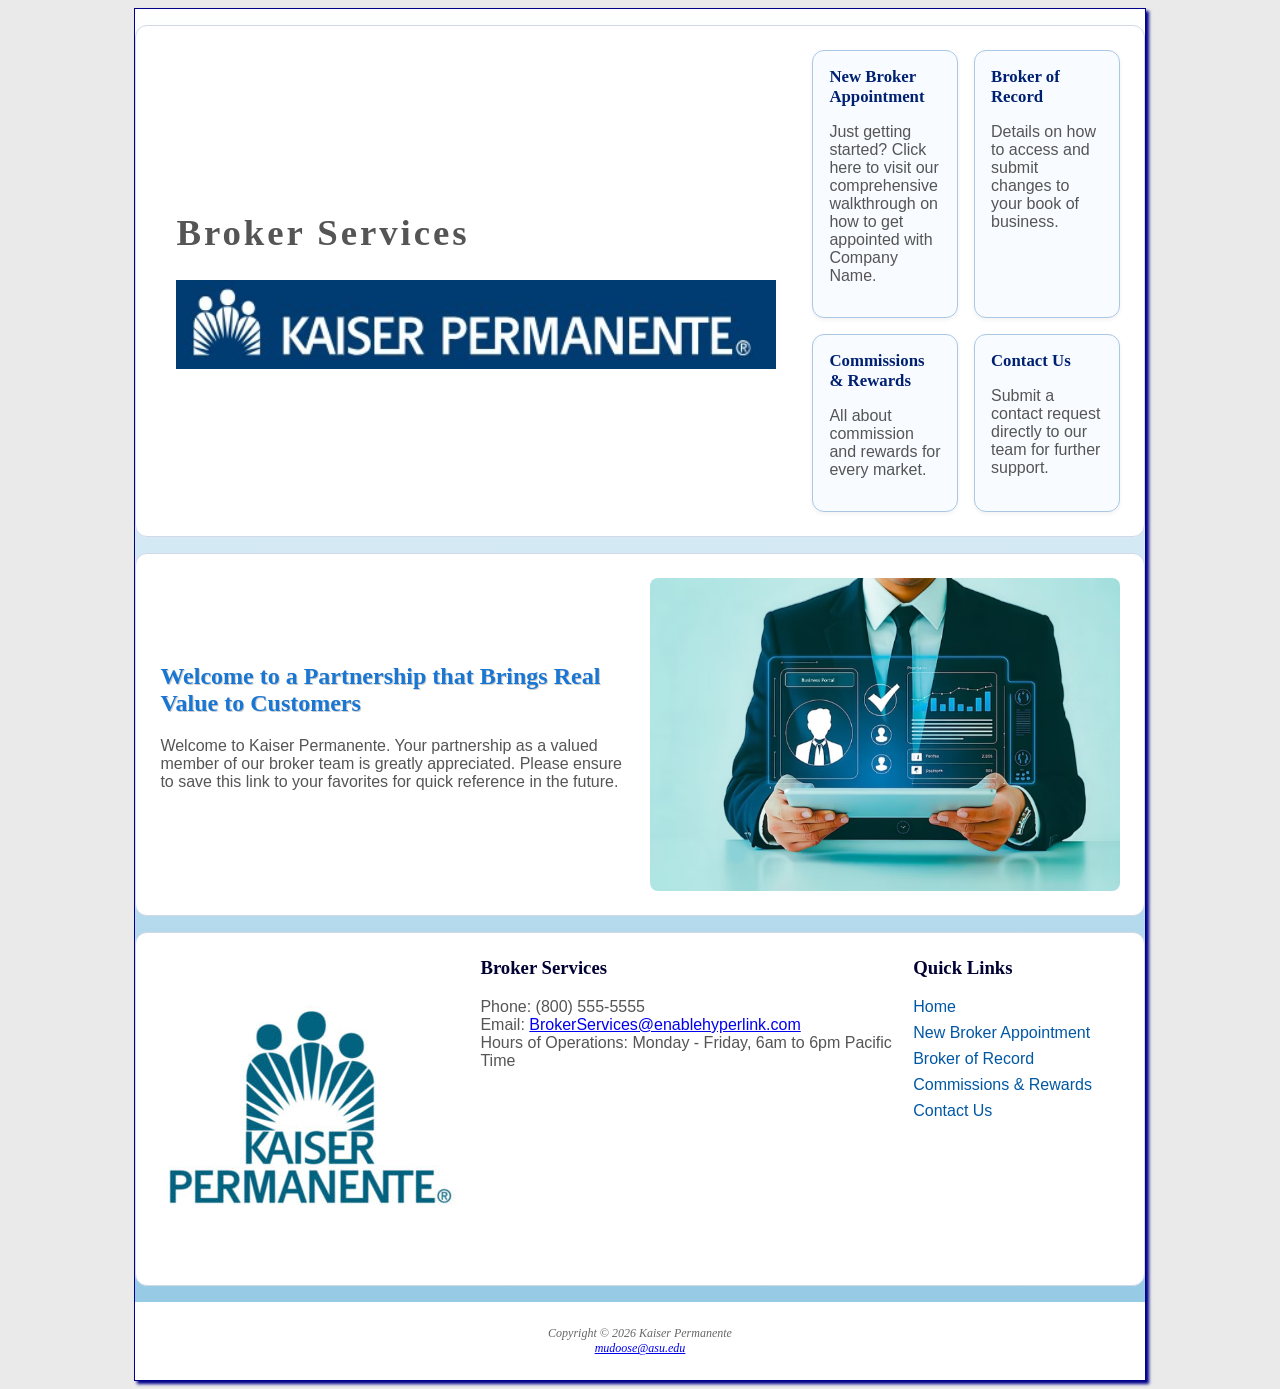
<file: index.html>
<!DOCTYPE html>
<html lang="en">
    <head>
        <meta charset="UTF-8">
        <meta name="viewport" content="width=device-width, initial-scale=1.0">
        <title>Broker Services</title>
<!-- Google tag (gtag.js) -->
<script async src="https://www.googletagmanager.com/gtag/js?id=G-0PKYCLD9FK"></script>
<script>
  window.dataLayer = window.dataLayer || [];
  function gtag(){dataLayer.push(arguments);}
  gtag('js', new Date());

  gtag('config', 'G-0PKYCLD9FK');
</script>
        <link rel="stylesheet" href="kp.css">
          <meta name="description" content="Comprehensive guide for the Kaiser Permanente Brokers.">
    </head>
    <body>
    <div id="wrapper">
        <section class="swimlane swimlane-top">
            <div class="top-left">
                <div class="page-title">
                    <h1>Broker Services</h1>
                    <img src="kplogo.jpg" alt="Kaiser Permanente Logo" class="company-logo" width="600px">
                </div>
            </div>
            <div class="top-right">
                <article class="card">
                    <h3><a href="appointment.html">New Broker Appointment</a></h3>
                    <p>Just getting started? Click here to visit our comprehensive walkthrough on how to get appointed with Company Name.</p>
                </article>
                <article class="card">
                    <h3><a href="brokerofrecord.html">Broker of Record</a></h3>
                    <p>Details on how to access and submit changes to your book of business.</p>
                </article>
                <article class="card">
                    <h3><a href="commissions.html">Commissions &amp; Rewards</a></h3>
                    <p>All about commission and rewards for every market.</p>
                </article>
                <article class="card">
                    <h3><a href="contact.html">Contact Us</a></h3>
                    <p>Submit a contact request directly to our team for further support.</p>
                </article>
            </div>
        </section>

        <section class="swimlane swimlane-middle">
            <div class="welcome-block">
                <h2>Welcome to a Partnership that Brings Real Value to Customers</h2>
                  <p>Welcome to Kaiser Permanente. Your partnership as a valued member of our broker team is greatly appreciated. Please ensure to save this link to your favorites for quick reference in the future.</p>
            </div>
            <div class="hero-block">
                <a href="https://www.kp.org" target="_blank">
                    <img src="portal.jpg" alt="Business Portal Visual" class="hero-image">
                </a>
            </div>
        </section>

        <section class="swimlane swimlane-bottom">
            <div class="bottom-left">
                <img src="kplogo2.jpg" alt="Company Logo" class="footer-logo">
            </div>
            <div class="bottom-center">
                <h3>Broker Services</h3>
                <p>Phone: (800) 555-5555<br>
                Email: <a href="mailto:BrokerServices@enablehyperlink.com">BrokerServices@enablehyperlink.com</a><br>
                Hours of Operations: Monday - Friday, 6am to 6pm Pacific Time</p>
            </div>
            <div class="bottom-right">
                <h3>Quick Links</h3>
                <ul class="quick-links">
                    <li><a href="index.html">Home</a></li>
                    <li><a href="appointment.html">New Broker Appointment</a></li>
                    <li><a href="brokerofrecord.html">Broker of Record</a></li>
                    <li><a href="commissions.html">Commissions &amp; Rewards</a></li>
                    <li><a href="contact.html">Contact Us</a></li>
                </ul>
            </div>
        </section>
               <footer>
            Copyright &copy; 2026 Kaiser Permanente<br>
            <a href="mailto:mudoose@asu.edu">mudoose@asu.edu</a>
        </footer>
    </div>
    </body>
</html>
</file>
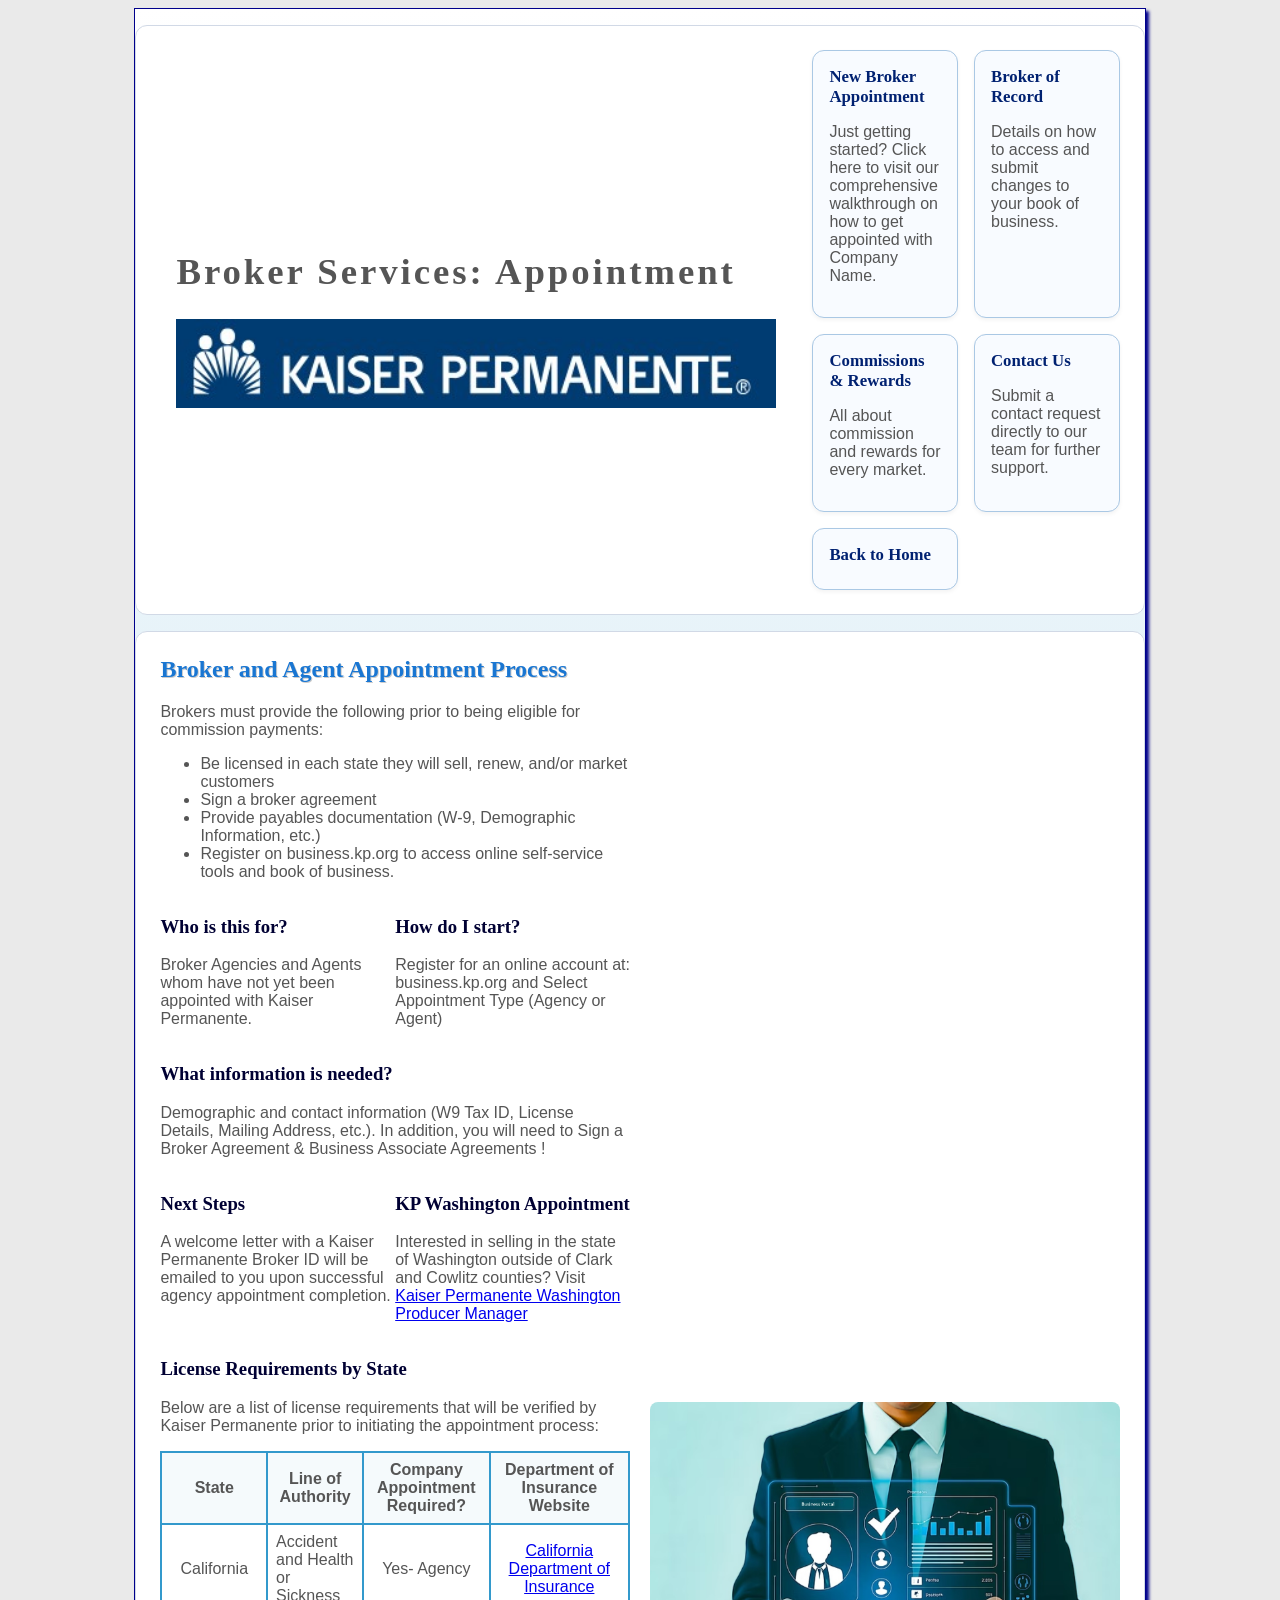
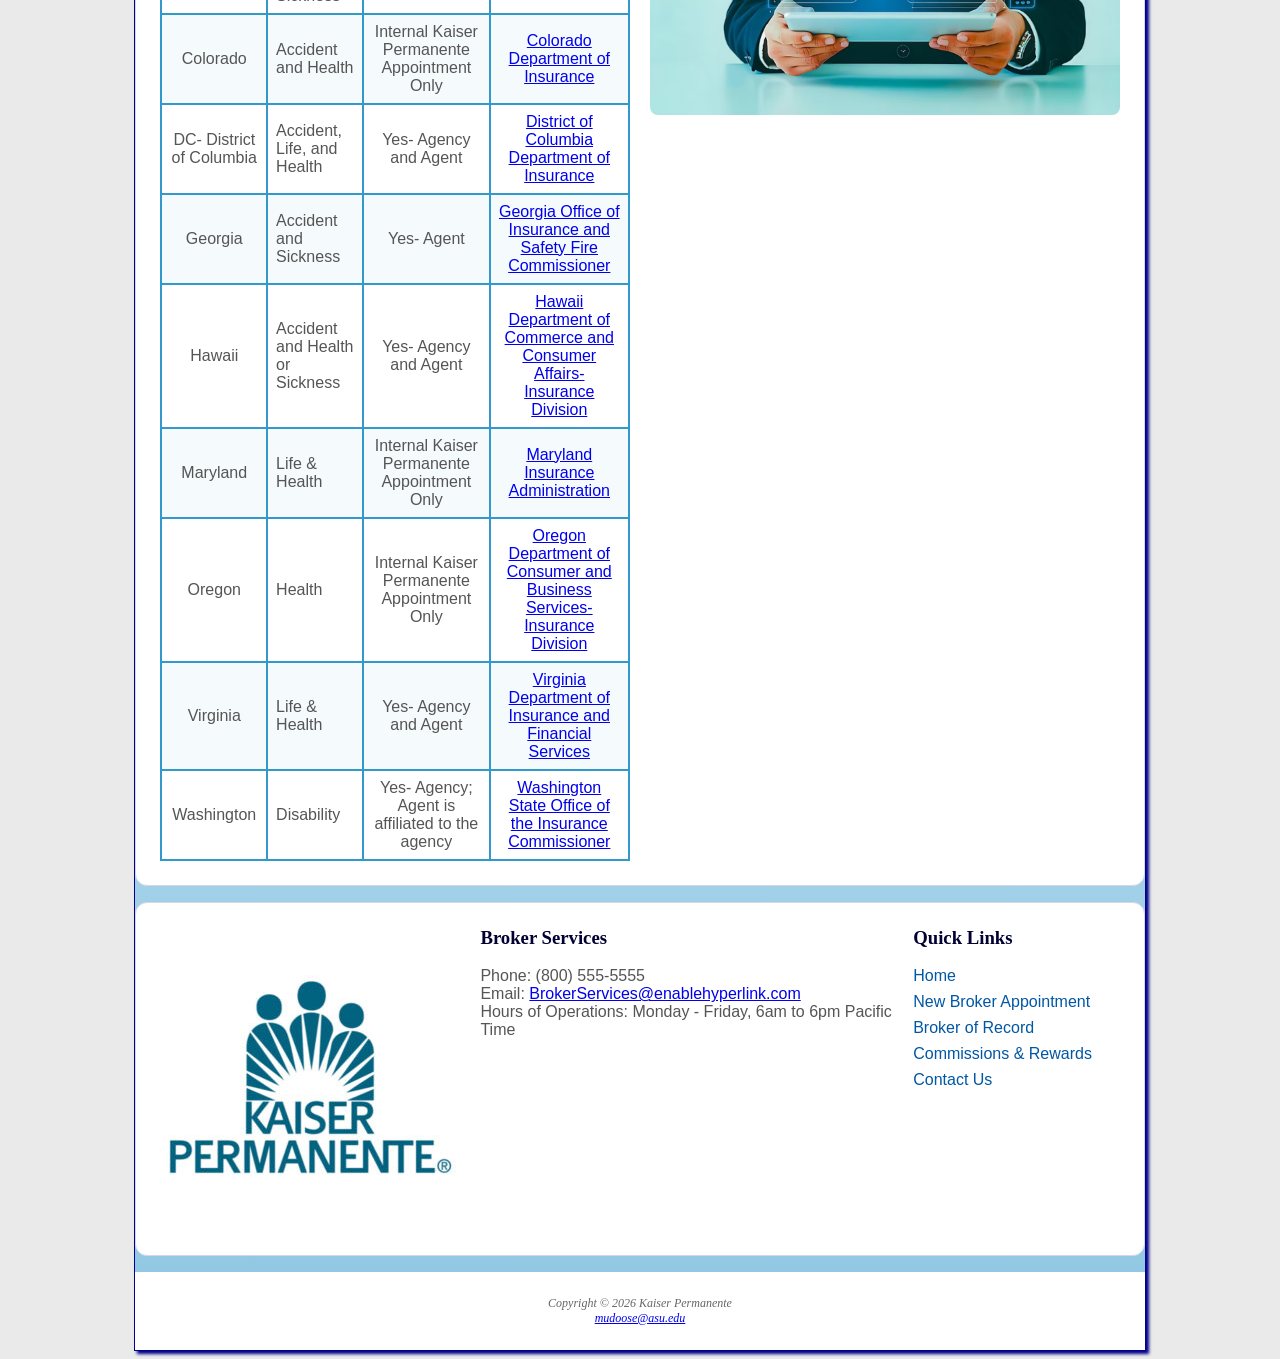
<file: appointment.html>
<!DOCTYPE html>
<html lang="en">
    <head>
        <meta charset="UTF-8">
        <meta name="viewport" content="width=device-width, initial-scale=1.0">
        <title>Broker Services:: Appointment</title>
<!-- Google tag (gtag.js) -->
<script async src="https://www.googletagmanager.com/gtag/js?id=G-0PKYCLD9FK"></script>
<script>
  window.dataLayer = window.dataLayer || [];
  function gtag(){dataLayer.push(arguments);}
  gtag('js', new Date());

  gtag('config', 'G-0PKYCLD9FK');
</script>
        <link rel="stylesheet" href="kp.css">
        <meta name="description" content="Detailed instructions for the broker appointment process at Kaiser Permanente.">
    </head>
    </head>
    <body>
    <div id="wrapper">
        <section class="swimlane swimlane-top">
            <div class="top-left">
                <div class="page-title">
                    <h1>Broker Services: Appointment</h1>
                    <img src="kplogo.jpg" alt="Kaiser Permanente Logo" class="company-logo" width="600px">
                </div>
            </div>
            <div class="top-right">
                <article class="card">
                    <h3><a href="appointment.html">New Broker Appointment</a></h3>
                    <p>Just getting started? Click here to visit our comprehensive walkthrough on how to get appointed with Company Name.</p>
                </article>
                <article class="card">
                    <h3><a href="brokerofrecord.html">Broker of Record</a></h3>
                    <p>Details on how to access and submit changes to your book of business.</p>
                </article>
                <article class="card">
                    <h3><a href="commissions.html">Commissions &amp; Rewards</a></h3>
                    <p>All about commission and rewards for every market.</p>
                </article>
                <article class="card">
                    <h3><a href="contact.html">Contact Us</a></h3>
                    <p>Submit a contact request directly to our team for further support.</p>
                </article>
                <article class="card">
                    <h3><a href="index.html">Back to Home</a></h3>
                </article>
            </div>
        </section>

        <section class="swimlane swimlane-middle">
            <div class="welcome-block">
                <h2>Broker and Agent Appointment Process</h2>
                <p>Brokers must provide the following prior to being eligible for commission payments:</p>
                <ul>
                    <li>Be licensed in each state they will sell, renew, and/or market customers</li>
                    <li>Sign a broker agreement</li>
                    <li>Provide payables documentation (W-9, Demographic Information, etc.)</li>
                    <li>Register on business.kp.org to access online self-service tools and book of business.</li>
                </ul>
           
            
            <div class="flow">
                <section>
                    <h3>Who is this for?</h3>
                    <p>Broker Agencies and Agents whom have not yet been appointed with Kaiser Permanente. 
</p>
                </section>
                <section>
                    <h3>How do I start?</h3>
                    <p>Register for an online account at: business.kp.org and
                        Select Appointment Type (Agency or Agent)
                </section>
                
            </div>
            <div class="flow">

                <section>
                    <h3>What information is needed?</h3>
                    <p>Demographic and contact information (W9 Tax ID, License Details, Mailing Address, etc.). In addition, you will need to 
                        Sign a Broker Agreement & Business Associate Agreements
!</p>
                </section>
                
            </div>
            <div class="flow">
                <section>
                    <h3>Next Steps</h3>
                    <p>A welcome letter with a Kaiser Permanente Broker ID will be emailed to you upon successful agency appointment completion. </p>
                </section>
                <section>
                    <h3>KP Washington Appointment</h3>
                    <p>Interested in selling in the state of Washington outside of Clark and Cowlitz counties? Visit <a href="https://wa-producer-manager.kaiserpermanente.org/sales/">Kaiser Permanente Washington Producer Manager</a>
</p>
                </section>
                
            </div>
            
            <h3>
                License Requirements by State
            </h3>
                    <p>Below are a list of license requirements that will be verified by Kaiser Permanente prior to initiating the appointment process:</p>
                    <table>
                        <tr>
                            <th>State</th>
                            <th>Line of Authority</th>
                            <th>Company Appointment Required?</th>
                            <th>Department of Insurance Website</th>
                                                       
                        </tr>
                        <tr>
                            <td>California</td>
                            <td class="text">Accident and Health or Sickness</td>
                            <td>Yes- Agency</td>
                            <td><a href="https://www.insurance.ca.gov/0200-industry/ target="_blank">California Department of Insurance</a></td>

                        </tr>
                        <tr>
                            <td>Colorado</td>
                            <td class="text">Accident and Health</td>
                            <td>Internal Kaiser Permanente Appointment Only</td>
                            <td><a href="https://doi.colorado.gov/health-insurance" target="_blank">Colorado Department of Insurance</a></td>

                        </tr>
                        <tr>
                            <td>DC- District of Columbia</td>
                            <td class="text">Accident, Life, and Health</td>
                            <td>Yes- Agency and Agent</td>
                            <td><a href="https://dchealth.dc.gov/service/health-professionals" target="_blank">District of Columbia Department of Insurance</a></td>

                        </tr> 
                            <tr>
                            <td>Georgia</td>
                            <td class="text">Accident and Sickness</td>
                            <td>Yes- Agent</td>
                            <td><a href="https://oci.georgia.gov/agents-agency-licensing" target="_blank">Georgia Office of Insurance and Safety Fire Commissioner</a></td>

                        </tr>   
                            <tr>
                            <td>Hawaii</td>
                            <td class="text">Accident and Health or Sickness</td>
                            <td>Yes- Agency and Agent</td>
                            <td><a href="https://cca.hawaii.gov/ins/agent/ target="_blank">Hawaii Department of Commerce and Consumer Affairs- Insurance Division</a></td>

                        </tr>   
                            <tr>
                            <td>Maryland</td>
                            <td class="text">Life & Health</td>
                            <td>Internal Kaiser Permanente Appointment Only</td>
                            <td><a href="https://insurance.maryland.gov/Producer/Pages/default.aspx" target="_blank">Maryland Insurance Administration</a></td>

                        </tr>   
                            <tr>
                            <td>Oregon</td>
                            <td class="text">Health</td>
                            <td>Internal Kaiser Permanente Appointment Only</td>
                            <td><a href="https://dfr.oregon.gov/business/licensing/insurance/pages/producer-licensing.aspx" target="_blank">Oregon Department of Consumer and Business Services- Insurance Division</a></td>
                        <tr>
                            <td>Virginia</td>
                            <td class="text">Life & Health</td>
                            <td>Yes- Agency and Agent</td>
                            <td><a href="https://www.scc.virginia.gov/regulated-industries/bureau-of-insurance/" target="_blank">Virginia Department of Insurance and Financial Services</a></td>

                        </tr> 
                            <tr>
                            <td>Washington</td>
                            <td class="text">Disability</td>
                            <td>Yes- Agency; Agent is affiliated to the agency</td>
                            <td><a href="https://www.insurance.wa.gov/licensing-producer-licensing" target="_blank">Washington State Office of the Insurance Commissioner</a></td>


                        
                        </tr>                          
                        </table>
            
            </div>
            <div class="hero-block">
                <a href="https://www.kp.org" target="_blank">
                    <img src="portal.jpg" alt="Business Portal Visual" class="hero-image" width="900px">
                </a>
            </div>
            
            
       

        </section>

        <section class="swimlane swimlane-bottom">
            <div class="bottom-left">
                <img src="kplogo2.jpg" alt="Company Logo" class="footer-logo">
            </div>
            <div class="bottom-center">
                <h3>Broker Services</h3>
                <p>Phone: (800) 555-5555<br>
                Email: <a href="mailto:BrokerServices@enablehyperlink.com">BrokerServices@enablehyperlink.com</a><br>
                Hours of Operations: Monday - Friday, 6am to 6pm Pacific Time</p>
            </div>
            <div class="bottom-right">
                <h3>Quick Links</h3>
                <ul class="quick-links">
                    <li><a href="index.html">Home</a></li>
                    <li><a href="appointment.html">New Broker Appointment</a></li>
                    <li><a href="brokerofrecord.html">Broker of Record</a></li>
                    <li><a href="commissions.html">Commissions &amp; Rewards</a></li>
                    <li><a href="contact.html">Contact Us</a></li>
                </ul>
            </div>
        </section>

        <footer>
            Copyright &copy; 2026 Kaiser Permanente<br>
            <a href="mailto:mudoose@asu.edu">mudoose@asu.edu</a>
        </footer>
    </div>
    </body>
</html>
</file>
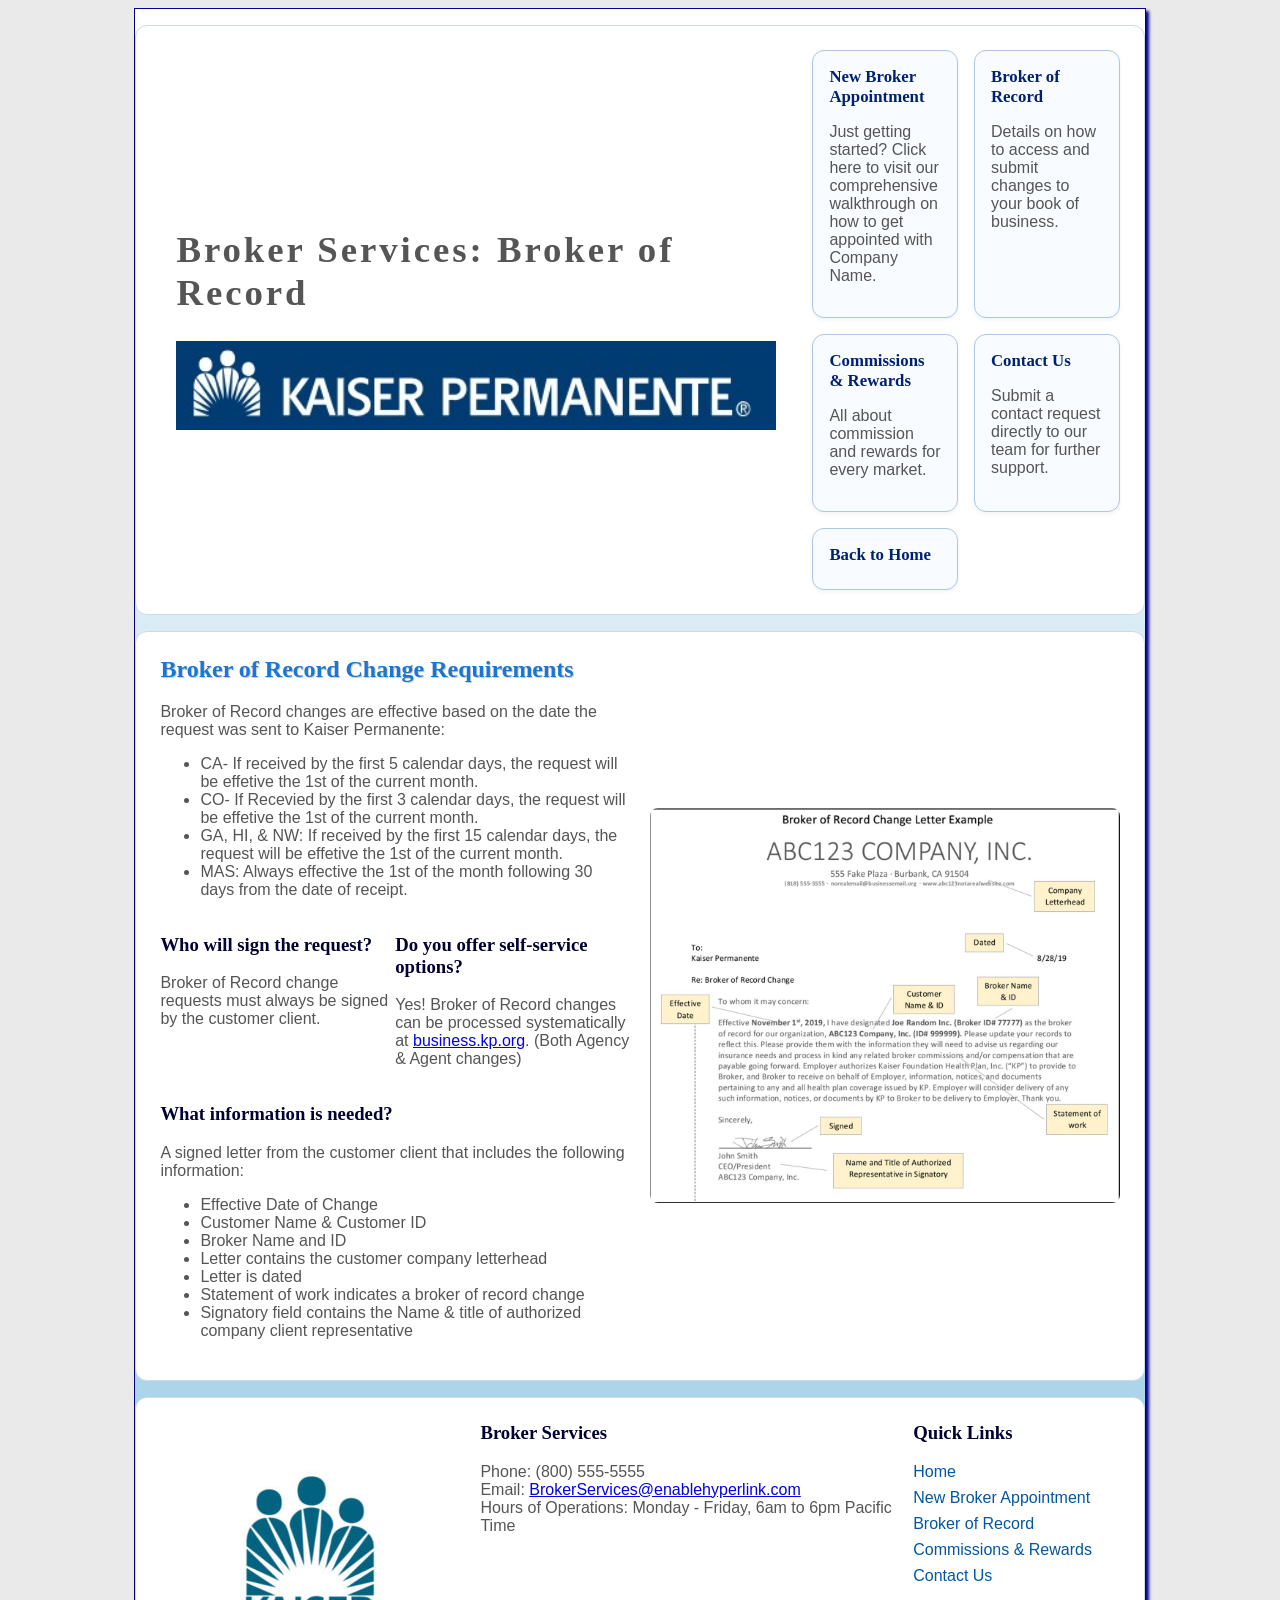
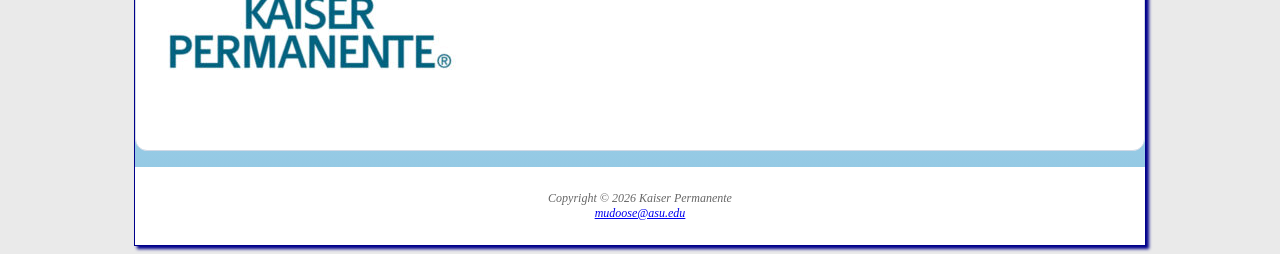
<file: brokerofrecord.html>
<!DOCTYPE html>
<html lang="en">
    <head>
        <meta charset="UTF-8">
        <meta name="viewport" content="width=device-width, initial-scale=1.0">
        <title>Broker Services:: Broker of Record</title>
<!-- Google tag (gtag.js) -->
<script async src="https://www.googletagmanager.com/gtag/js?id=G-0PKYCLD9FK"></script>
<script>
  window.dataLayer = window.dataLayer || [];
  function gtag(){dataLayer.push(arguments);}
  gtag('js', new Date());

  gtag('config', 'G-0PKYCLD9FK');
</script>
        <link rel="stylesheet" href="kp.css">
        <meta name="description" content="Detailed instructions on how to do a broker of record update at Kaiser Permanente.">
    </head>
    </head>
    <body>
    <div id="wrapper">
        <section class="swimlane swimlane-top">
            <div class="top-left">
                <div class="page-title">
                    <h1>Broker Services: Broker of Record</h1>
                    <img src="kplogo.jpg" alt="Kaiser Permanente Logo" class="company-logo" width="600px">
                </div>
            </div>
            <div class="top-right">
                <article class="card">
                    <h3><a href="appointment.html">New Broker Appointment</a></h3>
                    <p>Just getting started? Click here to visit our comprehensive walkthrough on how to get appointed with Company Name.</p>
                </article>
                <article class="card">
                    <h3><a href="brokerofrecord.html">Broker of Record</a></h3>
                    <p>Details on how to access and submit changes to your book of business.</p>
                </article>
                <article class="card">
                    <h3><a href="commissions.html">Commissions &amp; Rewards</a></h3>
                    <p>All about commission and rewards for every market.</p>
                </article>
                <article class="card">
                    <h3><a href="contact.html">Contact Us</a></h3>
                    <p>Submit a contact request directly to our team for further support.</p>
                </article>
                <article class="card">
                    <h3><a href="index.html">Back to Home</a></h3>
                </article>
            </div>
        </section>

        <section class="swimlane swimlane-middle">
            <div class="welcome-block">
                <h2>Broker of Record Change Requirements</h2>
                <p>Broker of Record changes are effective based on the date the request was sent to Kaiser Permanente:</p>
                <ul>
                    <li>CA- If received by the first 5 calendar days, the request will be effetive the 1st of the current month.</li>
                    <li>CO- If Recevied by the first 3 calendar days, the request will be effetive the 1st of the current month.</li>
                    <li>GA, HI, & NW: If received by the first 15 calendar days, the request will be effetive the 1st of the current month.</li>
                    <li>MAS: Always effective the 1st of the month following 30 days from the date of receipt. </li>
                </ul>
           
            
            <div class="flow">
                <section>
                    <h3>Who will sign the request?</h3>
                    <p>Broker of Record change requests must always be signed by the customer client. 
</p>
                </section>
                <section>
                    <h3>Do you offer self-service options? </h3>
                    <p>Yes! Broker of Record changes can be processed systematically at <a href="https://business.kp.org" target="_blank">business.kp.org</a>. 
                        (Both Agency & Agent changes)
                </section>
                
            </div>
            <div class="flow">
                <section>
                    <h3>What information is needed?</h3>
                    <p>A signed letter from the customer client that includes the following information:</p>
                    <ul>
                        <li>Effective Date of Change</li>
                        <li>Customer Name & Customer ID</li>
                        <li>Broker Name and ID</li>
                        <li>Letter contains the customer company letterhead</li>
                        <li>Letter is dated</li>
                        <li>Statement of work indicates a broker of record change</li>
                        <li>Signatory field contains the Name & title of authorized company client representative</li>
                    </ul>
                </section>
            </div>
            </div>
            <div class="hero-block">
                <a href="https://www.kp.org" target="_blank">
                    <img src="changetemplate.jpg" alt="Broker of Record Change Template" class="hero-image" width="900px">
                </a>
            </div>
        </section>

        <section class="swimlane swimlane-bottom">
            <div class="bottom-left">
                <img src="kplogo2.jpg" alt="Company Logo" class="footer-logo">
            </div>
            <div class="bottom-center">
                <h3>Broker Services</h3>
                <p>Phone: (800) 555-5555<br>
                Email: <a href="mailto:BrokerServices@enablehyperlink.com">BrokerServices@enablehyperlink.com</a><br>
                Hours of Operations: Monday - Friday, 6am to 6pm Pacific Time</p>
            </div>
            <div class="bottom-right">
                <h3>Quick Links</h3>
                <ul class="quick-links">
                    <li><a href="index.html">Home</a></li>
                    <li><a href="appointment.html">New Broker Appointment</a></li>
                    <li><a href="brokerofrecord.html">Broker of Record</a></li>
                    <li><a href="commissions.html">Commissions &amp; Rewards</a></li>
                    <li><a href="contact.html">Contact Us</a></li>
                </ul>
            </div>
        </section>

        <footer>
            Copyright &copy; 2026 Kaiser Permanente<br>
            <a href="mailto:mudoose@asu.edu">mudoose@asu.edu</a>
        </footer>
    </div>
    </body>
</html>
</file>
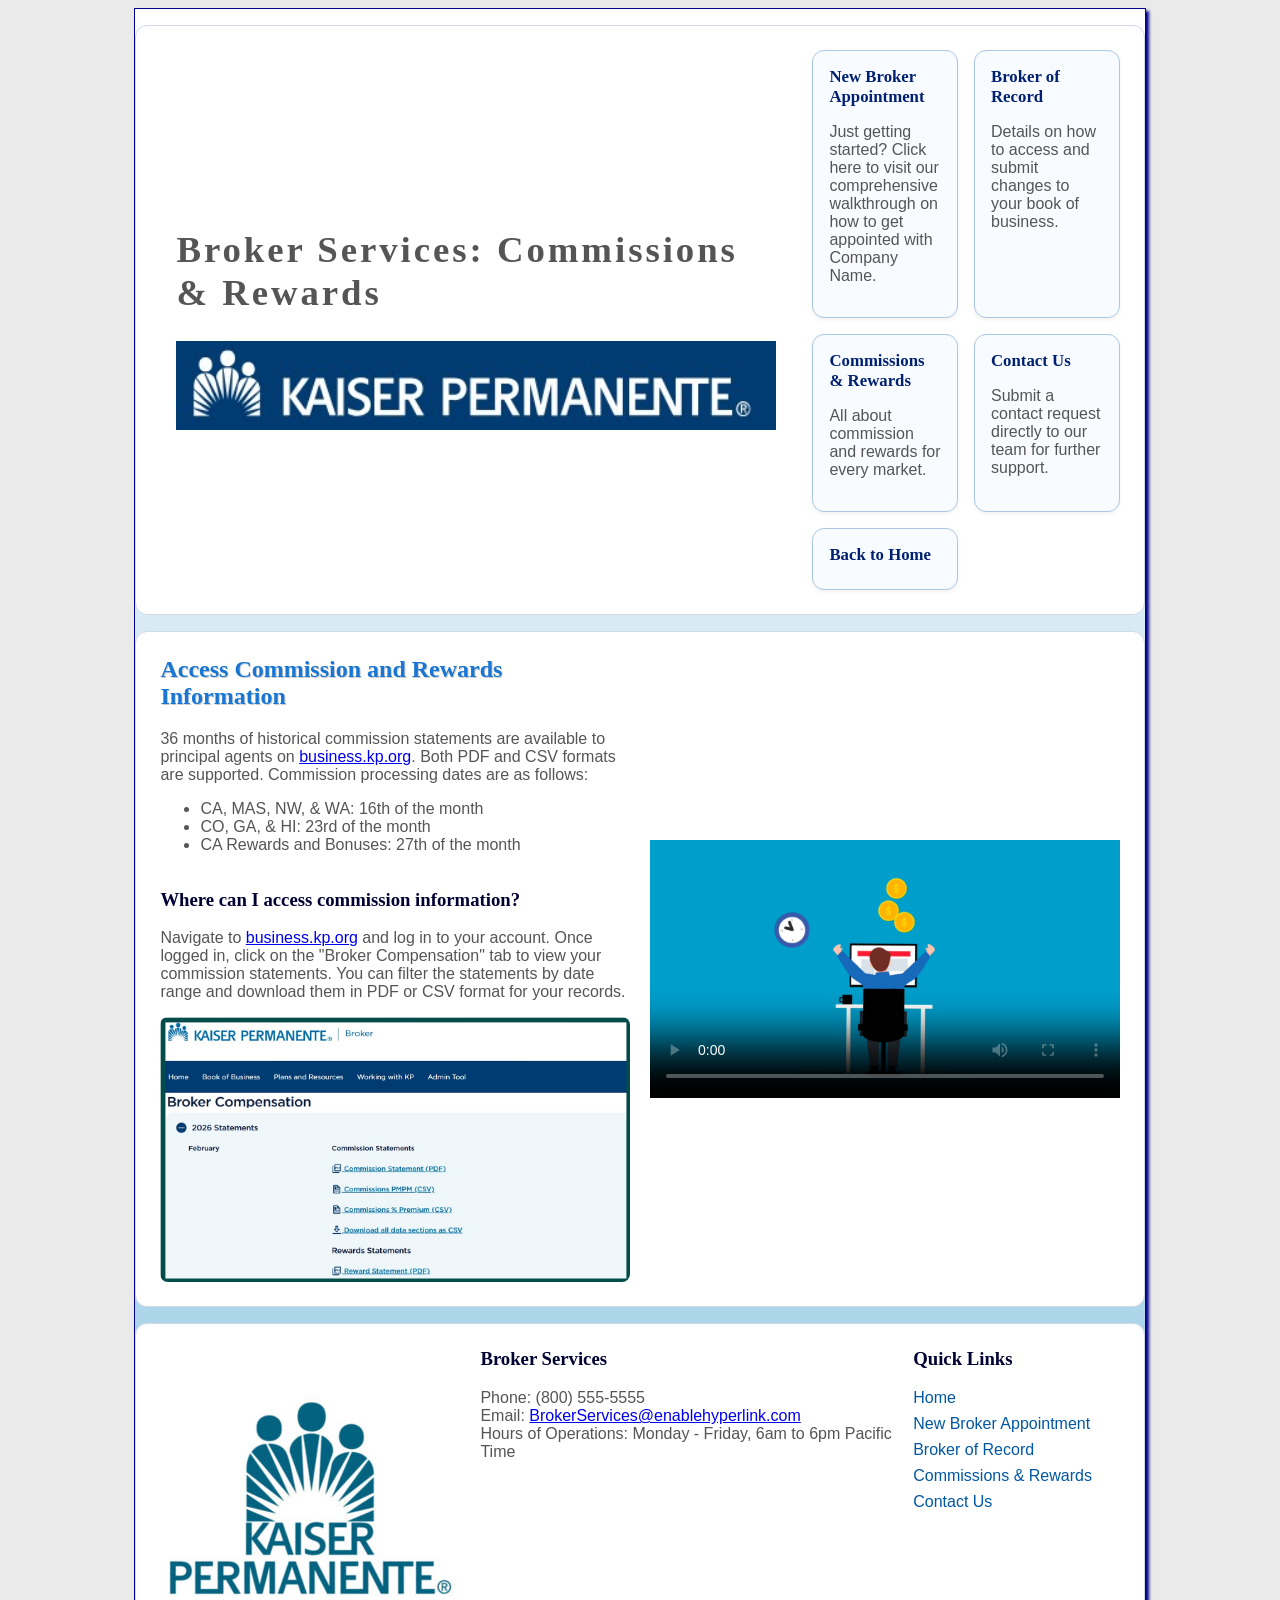
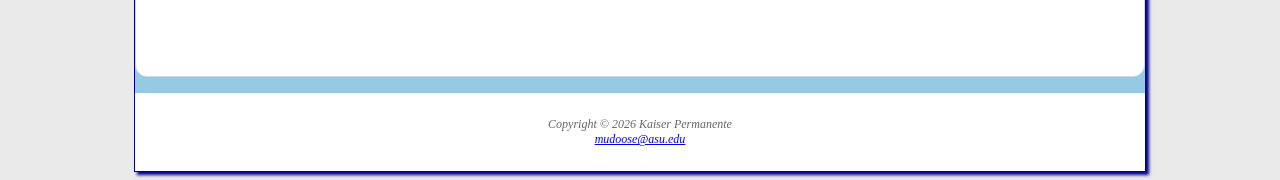
<file: commissions.html>
<!DOCTYPE html>
<html lang="en">
    <head>
        <meta charset="UTF-8">
        <meta name="viewport" content="width=device-width, initial-scale=1.0">
        <title>Broker Services:: Commissions & Rewards</title>
<!-- Google tag (gtag.js) -->
<script async src="https://www.googletagmanager.com/gtag/js?id=G-0PKYCLD9FK"></script>
<script>
  window.dataLayer = window.dataLayer || [];
  function gtag(){dataLayer.push(arguments);}
  gtag('js', new Date());

  gtag('config', 'G-0PKYCLD9FK');
</script>
        <link rel="stylesheet" href="kp.css">
          <meta name="description" content="Kaiser Permanente commission and rewards information for brokers.">
    </head>
    <body>
    <div id="wrapper">
        <section class="swimlane swimlane-top">
            <div class="top-left">
                <div class="page-title">
                    <h1>Broker Services: Commissions & Rewards</h1>
                    <img src="kplogo.jpg" alt="Kaiser Permanente Logo" class="company-logo" width="600px">
                </div>
            </div>
            <div class="top-right">
                <article class="card">
                    <h3><a href="appointment.html">New Broker Appointment</a></h3>
                    <p>Just getting started? Click here to visit our comprehensive walkthrough on how to get appointed with Company Name.</p>
                </article>
                <article class="card">
                    <h3><a href="brokerofrecord.html">Broker of Record</a></h3>
                    <p>Details on how to access and submit changes to your book of business.</p>
                </article>
                <article class="card">
                    <h3><a href="commissions.html">Commissions &amp; Rewards</a></h3>
                    <p>All about commission and rewards for every market.</p>
                </article>
                <article class="card">
                    <h3><a href="contact.html">Contact Us</a></h3>
                    <p>Submit a contact request directly to our team for further support.</p>
                </article>
                <article class="card">
                    <h3><a href="index.html">Back to Home</a></h3>
                </article>
            </div>
        </section>

        <section class="swimlane swimlane-middle">
            <div class="welcome-block">
                <h2>Access Commission and Rewards Information</h2>
                <p>36 months of historical commission statements are available to principal agents on <a href="https://business.kp.org">business.kp.org</a>. Both PDF and CSV formats are supported. Commission processing dates are as follows:</p>
                <ul>
                    <li>CA, MAS, NW, & WA: 16th of the month</li>
                    <li>CO, GA, & HI: 23rd of the month</li>
                    <li>CA Rewards and Bonuses: 27th of the month</li>
                </ul>
           
            
            <div class="flow">
                <section>

                <h3>Where can I access commission information?</h3>
                <p>Navigate to <a href="https://business.kp.org">business.kp.org</a> and log in to your account.
                Once logged in, click on the "Broker Compensation" tab to view your commission statements. You can filter the statements by date range and download them in PDF or CSV format for your records.</p>
            </section>
            </div>
            <div class="hero-block">
                <a href="https://www.kp.org" target="_blank">
                    <img src="commissions.jpg" alt="Commissions Visual" class="hero-image" width="600px">
                </a>
            </div>
            
            </div>
            <video controls poster="videopostercomp.jpg" class="commission-video">
                <source src="Commissions.mp4" type="video/mp4">
                <a href="Commissions.mp4">Broker Commissions</a>
            </video>
        </section>

        <section class="swimlane swimlane-bottom">
            <div class="bottom-left">
                <img src="kplogo2.jpg" alt="Company Logo" class="footer-logo">
            </div>
            <div class="bottom-center">
                <h3>Broker Services</h3>
                <p>Phone: (800) 555-5555<br>
                Email: <a href="mailto:BrokerServices@enablehyperlink.com">BrokerServices@enablehyperlink.com</a><br>
                Hours of Operations: Monday - Friday, 6am to 6pm Pacific Time</p>
            </div>
            <div class="bottom-right">
                <h3>Quick Links</h3>
                <ul class="quick-links">
                    <li><a href="index.html">Home</a></li>
                    <li><a href="appointment.html">New Broker Appointment</a></li>
                    <li><a href="brokerofrecord.html">Broker of Record</a></li>
                    <li><a href="commissions.html">Commissions &amp; Rewards</a></li>
                    <li><a href="contact.html">Contact Us</a></li>
                </ul>
            </div>
        </section>
                <footer>
            Copyright &copy; 2026 Kaiser Permanente<br>
            <a href="mailto:mudoose@asu.edu">mudoose@asu.edu</a>
        </footer>
    </div>
    </body>
   
</html>
</file>
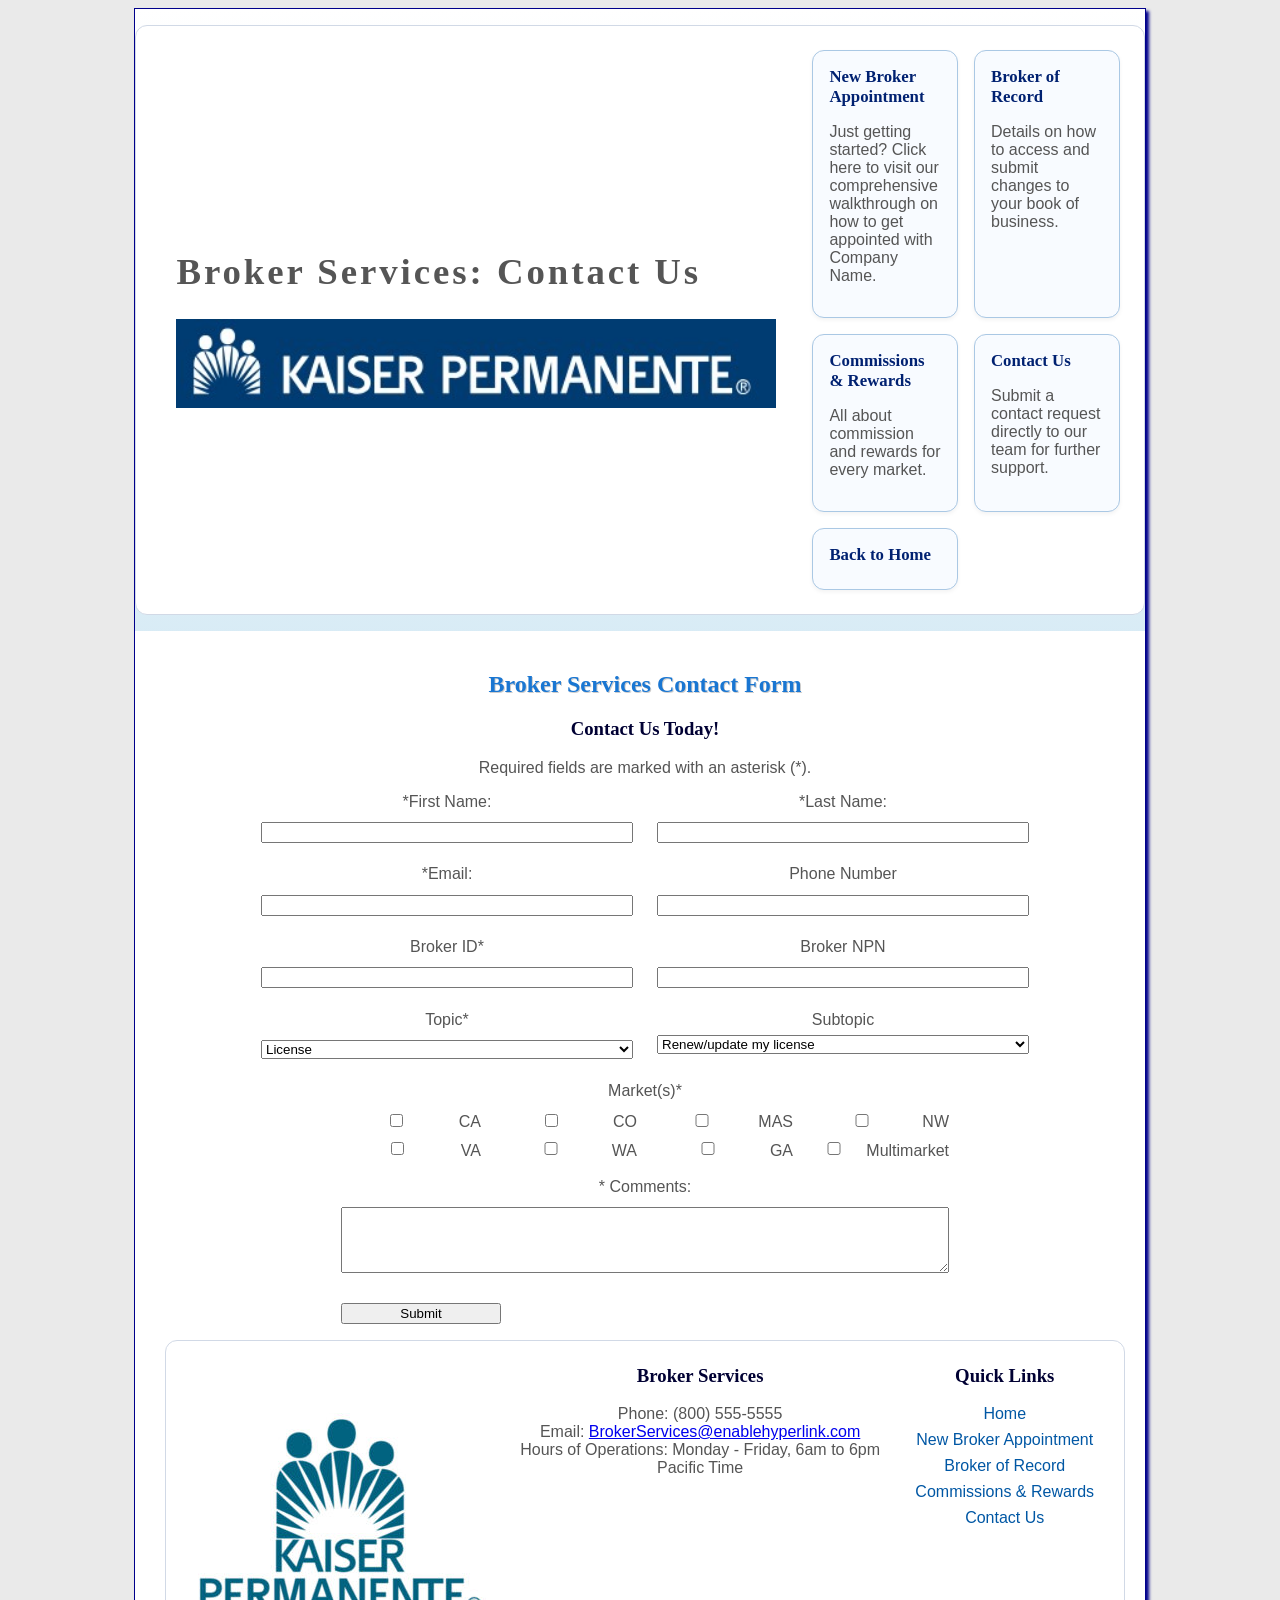
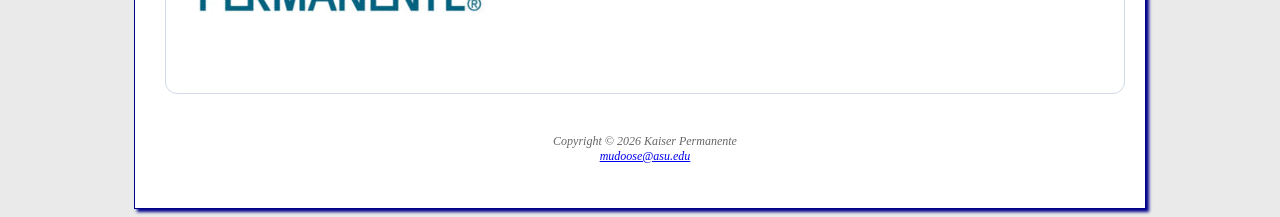
<file: contact.html>
<!DOCTYPE html>
<html lang="en">
    <head>
        <meta charset="UTF-8">
        <meta name="viewport" content="width=device-width, initial-scale=1.0">
        <title>Broker Services:: Contact Us</title>
       <!-- Google tag (gtag.js) -->
<script async src="https://www.googletagmanager.com/gtag/js?id=G-0PKYCLD9FK"></script>
<script>
  window.dataLayer = window.dataLayer || [];
  function gtag(){dataLayer.push(arguments);}
  gtag('js', new Date());

  gtag('config', 'G-0PKYCLD9FK');
</script>
        <link rel="stylesheet" href="kp.css">
          <meta name="description" content="Contact Kaiser Permanente for Additional Support.">
    </head>
    <body>
    <div id="wrapper">
        <section class="swimlane swimlane-top">
            <div class="top-left">
                <div class="page-title">
                    <h1>Broker Services: Contact Us</h1>
                    <img src="kplogo.jpg" alt="Kaiser Permanente Logo" class="company-logo" width="600px">
                </div>
            </div>
            <div class="top-right">
                <article class="card">
                    <h3><a href="appointment.html">New Broker Appointment</a></h3>
                    <p>Just getting started? Click here to visit our comprehensive walkthrough on how to get appointed with Company Name.</p>
                </article>
                <article class="card">
                    <h3><a href="brokerofrecord.html">Broker of Record</a></h3>
                    <p>Details on how to access and submit changes to your book of business.</p>
                </article>
                <article class="card">
                    <h3><a href="commissions.html">Commissions &amp; Rewards</a></h3>
                    <p>All about commission and rewards for every market.</p>
                </article>
                <article class="card">
                    <h3><a href="contact.html">Contact Us</a></h3>
                    <p>Submit a contact request directly to our team for further support.</p>
                </article>
                <article class="card">
                    <h3><a href="index.html">Back to Home</a></h3>
                </article>
            </div>
        </section>
        </nav>
           
            <main>
             <h2>
                Broker Services Contact Form
            </h2>
            <h3>
                Contact Us Today!
            </h3>
            <p>Required fields are marked with an asterisk (*).</p> 
            <form method="post" action="https://webdevbasics.net/scripts/pacific.php">
                <div class="field-group">
                    <label for="myFName">*First Name:</label>
                    <input type="text" id="myFName" name="myFName" required>
                </div>

                <div class="field-group">
                    <label for="myLName">*Last Name:</label>
                    <input type="text" id="myLName" name="myLName" required>
                </div>

                <div class="field-group">
                    <label for="myEmail">*Email:</label>
                    <input type="email" id="myEmail" name="myEmail" required>
                </div>

                <div class="field-group">
                    <label for="myPhone">Phone Number</label>
                    <input type="tel" id="myPhone" name="myPhone" maxlength="12">
                </div>

                <div class="field-group">
                    <label for="brokerID">Broker ID*</label>
                    <input type="text" id="brokerID" name="brokerID" required>
                </div>

                <div class="field-group">
                    <label for="brokerNPN">Broker NPN</label>
                    <input type="text" id="brokerNPN" name="brokerNPN">
                </div>

                <div class="field-group">
                    <label for="topic">Topic*</label>
                    <select id="topic" name="topic" required>
                        <option value="License">License</option>
                        <option value="Broker of Record Change">Broker of Record Change</option>
                        <option value="Commissions">Commissions</option>
                        <option value="Other">Other</option>
                    </select>
                </div>

                <div class="field-group subtopic" id="license-sub" style="display: block;">
                    <label for="licenseSub">Subtopic</label>
                    <select id="licenseSub" name="licenseSub">
                        <option value="Renew/update my license" selected>Renew/update my license</option>
                        <option value="Other">Other</option>
                    </select>
                </div>

                <div class="field-group subtopic" id="bor-sub" style="display: none;">
                    <label for="borSub">Subtopic</label>
                    <select id="borSub" name="borSub">
                        <option value="How do I process a BOR Change?">How do I process a BOR Change?</option>
                        <option value="Inquiry on specific group (please enter in comments)">Inquiry on specific group (please enter in comments)</option>
                        <option value="Retroactive Change Request">Retroactive Change Request</option>
                        <option value="Other">Other</option>
                    </select>
                </div>

                <div class="field-group subtopic" id="commissions-sub" style="display: none;">
                    <label for="commissionsSub">Subtopic</label>
                    <select id="commissionsSub" name="commissionsSub">
                        <option value="Copy of Statement Needed">Copy of Statement Needed</option>
                        <option value="Adjustment to payment requested">Adjustment to payment requested</option>
                        <option value="How do I access my commission statement?">How do I access my commission statement?</option>
                        <option value="Other">Other</option>
                    </select>
                </div>

                <div class="field-group subtopic" id="other-sub" style="display: none;">
                    <label for="otherSub">Subtopic</label>
                    <select id="otherSub" name="otherSub">
                        <option value="Other- See my Comments">Other- See my Comments</option>
                    </select>
                </div>

                <div class="field-group wide">
                    <label>Market(s)*</label>
                    <div class="checkbox-group">
                        <label><input type="checkbox" name="markets[]" value="CA"> CA</label>
                        <label><input type="checkbox" name="markets[]" value="CO"> CO</label>
                        <label><input type="checkbox" name="markets[]" value="MAS (MD, DC, VA)"> MAS</label>
                        <label><input type="checkbox" name="markets[]" value="NW (OR and WA)"> NW</label>
                        <label><input type="checkbox" name="markets[]" value="VA"> VA</label>
                        <label><input type="checkbox" name="markets[]" value="WA"> WA</label>
                        <label><input type="checkbox" name="markets[]" value="GA"> GA</label>
                        <label><input type="checkbox" name="markets[]" value="Multimarket"> Multimarket</label>
                    </div>
                </div>

                <div class="field-group wide">
                    <label for="myComments">* Comments:</label>
                    <textarea id="myComments" name="myComments" required rows="4"></textarea>
                </div>

                <div class="field-group wide submit-row">
                    <input type="submit" value="Submit">
                </div>
            </form>


        <section class="swimlane swimlane-bottom">
            <div class="bottom-left">
                <img src="kplogo2.jpg" alt="Company Logo" class="footer-logo">
            </div>
            <div class="bottom-center">
                <h3>Broker Services</h3>
                <p>Phone: (800) 555-5555<br>
                Email: <a href="mailto:BrokerServices@enablehyperlink.com">BrokerServices@enablehyperlink.com</a><br>
                Hours of Operations: Monday - Friday, 6am to 6pm Pacific Time</p>
            </div>
            <div class="bottom-right">
                <h3>Quick Links</h3>
                <ul class="quick-links">
                    <li><a href="index.html">Home</a></li>
                    <li><a href="appointment.html">New Broker Appointment</a></li>
                    <li><a href="brokerofrecord.html">Broker of Record</a></li>
                    <li><a href="commissions.html">Commissions &amp; Rewards</a></li>
                    <li><a href="contact.html">Contact Us</a></li>
                </ul>
            </div>
            
        </section>
               <footer>
            Copyright &copy; 2026 Kaiser Permanente<br>
            <a href="mailto:mudoose@asu.edu">mudoose@asu.edu</a>
        </footer>
    </div>
    <script>
        document.getElementById('topic').addEventListener('change', function() {
            var topic = this.value;
            document.querySelectorAll('.subtopic').forEach(function(el) {
                el.style.display = 'none';
            });
            if (topic === 'License') {
                document.getElementById('license-sub').style.display = 'block';
            } else if (topic === 'Broker of Record Change') {
                document.getElementById('bor-sub').style.display = 'block';
            } else if (topic === 'Commissions') {
                document.getElementById('commissions-sub').style.display = 'block';
            } else if (topic === 'Other') {
                document.getElementById('other-sub').style.display = 'block';
            }
        });
    </script>
    </body>
</html>
</file>
<file: kp.css>
* { box-sizing: border-box; }
body{
        background-color: #EAEAEA;
        color: #555555; 
        font-family: Arial, Helvetica, sans-serif;
}
#wrapper{
        background-color: #90C7E3;
        background-image: linear-gradient(to bottom, #FFFFFF, #90C7E3);
}

header{
        background-color: #002171;
        color: #FFFFFF;
        background-position: right;
        background-repeat: no-repeat;
        text-align: left;
}
header a:link {
    text-decoration: none;
    color: #FFFFFF;
}

header a:visited {
    text-decoration: none;
    color: #FFFFFF;
}

header a:hover {
    text-decoration: none;
    color: #90C7E3;
}
nav{
        font-weight: bold;
        padding: 0;
        font-size: 120%;
        text-align:  center;
         background-color: #FFFFFF;
}
nav ul{
        list-style: none;
        margin: 0;
        padding-left: 0;
        font-size: 1.2em;
}
nav li{
        margin-bottom: 0.5em;
        border-bottom: 1px solid darkblue; 
}
nav a{
        text-decoration: none;
}
nav a:link{
        color: #5C7FA3;
}
nav a:visited{
        color: #344873;
}
nav a:hover{
        color: #A52A2A;
}
main{
        padding-left: 30px;
        padding-right: 20px;
        padding-bottom: 20px;
        padding-top: 20px;
        display: block;
        background-color: #FFFFFF;
        overflow: auto;
        text-align: center;
        
}
h1{ 
         margin-bottom: 0; 
         font-family: Georgia, 'Times New Roman', Times, serif;
         margin-top: 0;
         letter-spacing: 0.25em;
         padding-bottom: 0.5em;
         padding-top: 0.5em;
}
h2{     
        color: #1976D2; 
        text-shadow: 1px 1px #CCCCCC;
        font-family: Georgia, 'Times New Roman', Times, serif;
}
h3{     
        color: #000033; 
        font-family: Georgia, 'Times New Roman', Times, serif;
}
main ul {
    list-style-image: url(marker.gif);
}
dt{      
        color: #002171; 
}

footer{ 
        color: #666666; 
        font-size: 75%;
        font-style: italic;
        text-align: center;
        font-family: Georgia, 'Times New Roman', Times, serif;
        padding: 2em;
        background-color: #FFFFFF;
}
.resort{ 
        color: #1976D2; 
        font-weight: bold;
}
.companyname{ 
    color: #833B83; 
}
#contact{ 
    font-size: 90%;
}
 
#emailhero{
    height: 300px;
    background-image: url(emails.jpg);
    background-size: 100% 100%;
    background-repeat: no-repeat;
}





table { 
        border: 2px solid #3399CC;
        border-collapse: collapse;
        margin: auto; 
}
th, td { border: 2px solid #3399CC; padding: 0.5em; 
         font-family: Arial, sans-serif; 
}
td { text-align: center; 
}
.text {
    text-align: left;
}
tr:nth-of-type(odd) { background-color: #F5FAFC; 
}


form {  display: flex;
        flex-direction: column;
        flex-wrap: nowrap;
        gap: 1em;
        width: 90%;
        max-width: 48em;
        margin: 0 auto;
        font-family: Arial, sans-serif;
}

form label {
        display: block;
        margin-bottom: 0.35em;
}

input,
textarea,
select {
        width: 100%;
        box-sizing: border-box;
        margin-bottom: 0.5em;
}

.field-group {
        display: flex;
        flex-direction: column;
        gap: 0.35rem;
}

.checkbox-group {
        display: grid;
        grid-template-columns: repeat(2, minmax(0, 1fr));
        gap: 0.35rem 1rem;
}

.checkbox-group label {
        display: inline-flex;
        align-items: center;
        gap: 0.5rem;
        margin-bottom: 0;
}

.field-group.wide {
        width: 100%;
}

video {
    display: block;
    width: 100%;
    max-width: 100%;
    height: auto;
    margin: 0;
}


@media (min-width: 600px) {
    nav {
        text-align: center;
    }
    nav ul {
        display: flex;
        flex-direction: row;
        flex-wrap: nowrap;
        justify-content: space-around;
    }
    nav li {
        border-bottom: none;
    }
    .flow {
        display: flex;
        flex-direction: row;
    }
    section {
        margin-left: 2em;
        margin-right: 2em;
        flex: 1;
    }
   form {
        width: 90%;
        max-width: 48em;
        margin: 0 auto;
        display: grid;
        gap: 1rem 1.5rem;
        grid-template-columns: repeat(2, minmax(0, 1fr));
    }
    .field-group.wide {
        grid-column: 1 / -1;
        justify-self: center;
        max-width: 38rem;
        width: 100%;
    }
    .submit-row {
        grid-column: 1 / -1;
        justify-self: center;
        width: auto;
    }
    .checkbox-group {
        grid-template-columns: repeat(4, minmax(0, 1fr));
    }
    input[type="submit"] {
        width: 12em;
        margin: 0.5em 0 0 0;
    }
}


@media (min-width: 1024px) {
                                                                                        
#wrapper{
        margin: 0 auto;
        width: 80%;
        border: 1px solid darkblue;
        box-shadow: 3px 3px 3px darkblue;
}

nav {
        text-align: left;
        padding-left: 1em;
        background-color: transparent;
}
nav ul {
        display: flex;
        flex-direction: row;
        flex-wrap: nowrap;
        justify-content: space-around;
}
nav li {
        border-bottom: none;
        
}
.flow {
        display: flex;
        flex-direction: row;
}
section {
        margin-left: 2em;
        margin-right: 2em;
        flex: 1;
}

@supports (display: grid) {
        #wrapper {
        display: grid;
        grid-template: "header header" auto
                        "nav hero" auto
                        "nav main" 1fr
                        "nav footer" auto / 220px 1fr;
        gap: 0em;
        }
        header {
        grid-area: header;
        }
        nav {
        grid-area: nav;
        }
        .hero {
        grid-area: hero;
        }
        main {
        grid-area: main;
        }
        footer {
        grid-area: footer;
        }
        nav ul {
        flex-direction: column;
        padding-top: 1em;
        }
}


}

#wrapper {
    display: block !important;
}

section {
    margin: 0;
}

.swimlane {
    display: grid;
    gap: 1.25rem;
    padding: 1.5rem;
    background-color: #FFFFFF;
    border: 1px solid #D1D9E6;
    border-radius: 0.75rem;
    margin: 1rem 0;
}

.swimlane-top {
    grid-template-columns: 1.2fr 1fr;
}

.top-right {
    display: grid;
    grid-template-columns: 1fr 1fr;
    gap: 1rem;
}

.card {
    background-color: #F8FBFF;
    border: 1px solid #AAC8E4;
    border-radius: 0.75rem;
    padding: 1rem;
    box-shadow: 0 2px 4px rgba(0, 0, 0, 0.05);
}

.card h3 {
    margin-top: 0;
    margin-bottom: 0.5rem;
    font-size: 1.05rem;
}

.card a {
    color: #002171;
    text-decoration: none;
}

.card a:hover {
    text-decoration: underline;
}

.page-title {
    display: flex;
    flex-direction: column;
    justify-content: center;
    height: 100%;
    padding: 1rem;
}

.page-title h1 {
    margin: 0 0 0.5rem;
    font-size: 2.3rem;
    letter-spacing: 0.08em;
}

.page-title .subtitle {
    margin: 0;
    color: #344873;
    font-size: 1rem;
}

.swimlane-middle {
    grid-template-columns: 1fr 1fr;
    align-items: center;
}

.welcome-block h2 {
    margin-top: 0;
}

.hero-image {
    width: 100%;
    max-width: 100%;
    height: auto;
    display: block;
    border-radius: 0.5rem;
}

.hero-block {
    max-width: 100%;
    overflow: hidden;
}

.swimlane-bottom {
    grid-template-columns: 1fr 2fr 1fr;
    align-items: start;
}

.logo-placeholder {
    min-height: 140px;
    display: flex;
    align-items: center;
    justify-content: center;
    background-color: #F0F6FB;
    border: 1px solid #AAC8E4;
    border-radius: 0.75rem;
    font-weight: bold;
    color: #344873;
}

.bottom-center h3,
.bottom-right h3 {
    margin-top: 0;
}

.quick-links {
    list-style: none;
    padding-left: 0;
    margin: 0;
}

.quick-links li {
    margin-bottom: 0.5rem;
}

.quick-links a {
    color: #0057A4;
    text-decoration: none;
}

.quick-links a:hover {
    text-decoration: underline;
}

@media (max-width: 1023px) {
    .swimlane-top,
    .swimlane-middle,
    .swimlane-bottom {
        grid-template-columns: 1fr;
    }

    .top-right {
        grid-template-columns: 1fr;
    }
}

@media (max-width: 600px) {
    .swimlane {
        padding: 1rem;
    }

    .page-title h1 {
        font-size: 1.8rem;
    }
}
</file>
